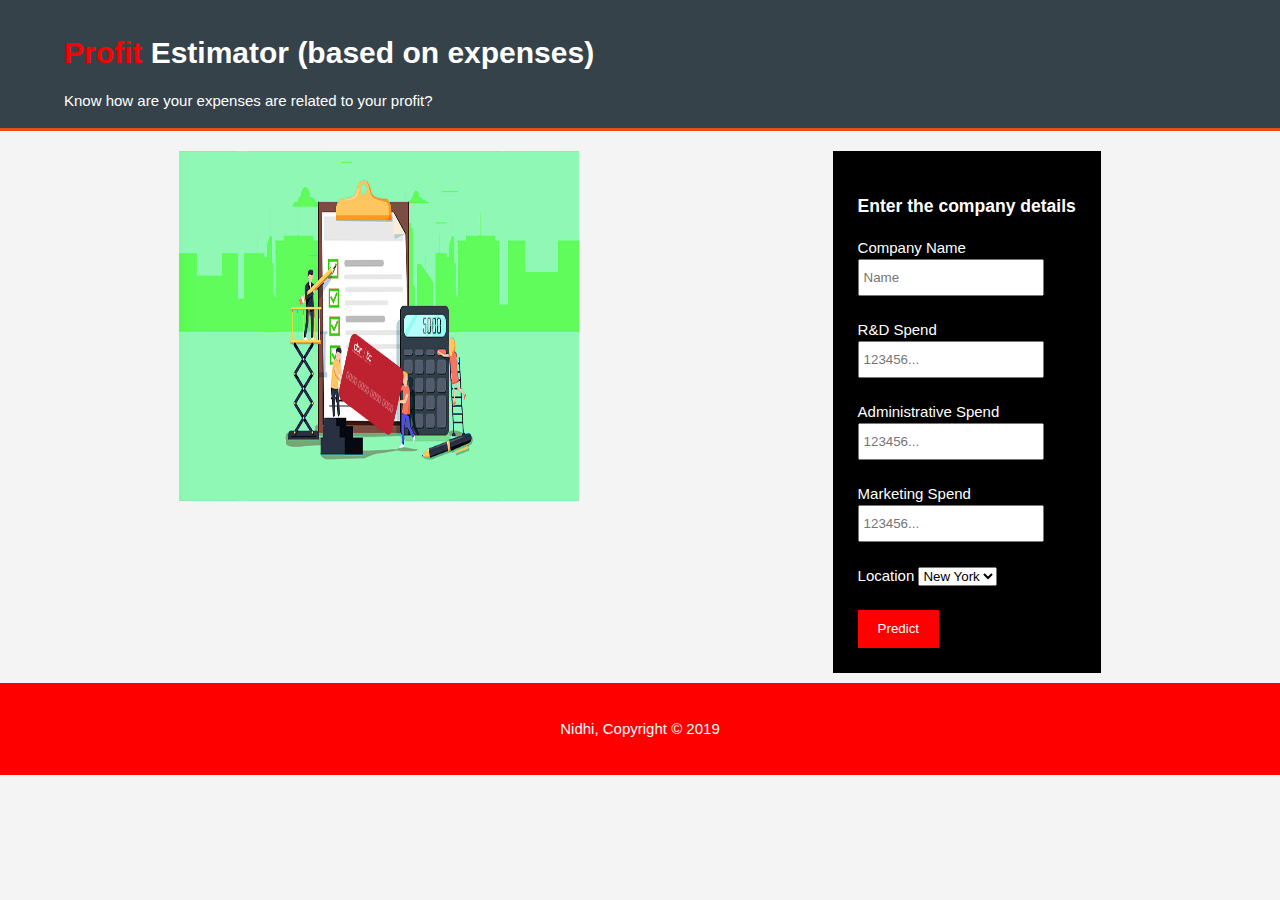
<file: templates/index.html>
<!DOCTYPE html>
<html>
    <head>
        <title >Expense - Profit Predictor </title>
        <link rel="stylesheet" type="text/css" href="../static/css/styles.css">
    </head>
    <body>

	<header>
		<div class="container">
                <div id="branding">
                        <h1><span class="highlight">Profit </span>  Estimator (based on expenses)</h1>
                        <p> Know how are  your expenses are related to your profit?   </p>
                    </div>
	    </div>
    </header>
    
    <div id ="main">
        <div class = "container">
            <div class="column1">
                <img src="../static/images/expense.jpg" width="400" height ="350"/>
               
            </div>

    
            <form action="/predict" method="POST" class="quote">
                

                <aside id = "sidebar">
                    <div class="dark">
                        <h3> Enter the company details</h3>
                            <div>
                                <label> Company Name</label> <br>
                                <input name="name" type ="text" placeholder="Name"> <br>

                            </div>
                            <br>
                            <div>
                                 
                                <label>R&D Spend</label><br>
                                <input name="R&D" type="number" placeholder="123456...">

                            </div>
                            <br>

                            <div>
                                 
                                <label>Administrative Spend</label><br>
                                <input name="admin" type="number" placeholder="123456...">

                            </div>
                            <br>

                            <div>
                                 
                                <label>Marketing Spend</label><br>
                                <input name="marketing" type="number" placeholder="123456...">

                            </div>
                            <br>

                            <div>
                                <label> Location</label>
                                     <select name = "location">
                                        <option value ="NewYork"> New York</option>
                                        <option value = "California">California</option>
                                        <option value = "Florida">Florida</option>

                                    </select>
                            </div>
                            <br>
                            
                            <input type = "submit" class="button_1" value = "Predict">

                    </div>
                
                </aside>

            </form>

            </div>
        </div>
        
        <footer>
                <p> Nidhi, Copyright &copy; 2019</p>
            </footer>
    </body>
</html>
</file>
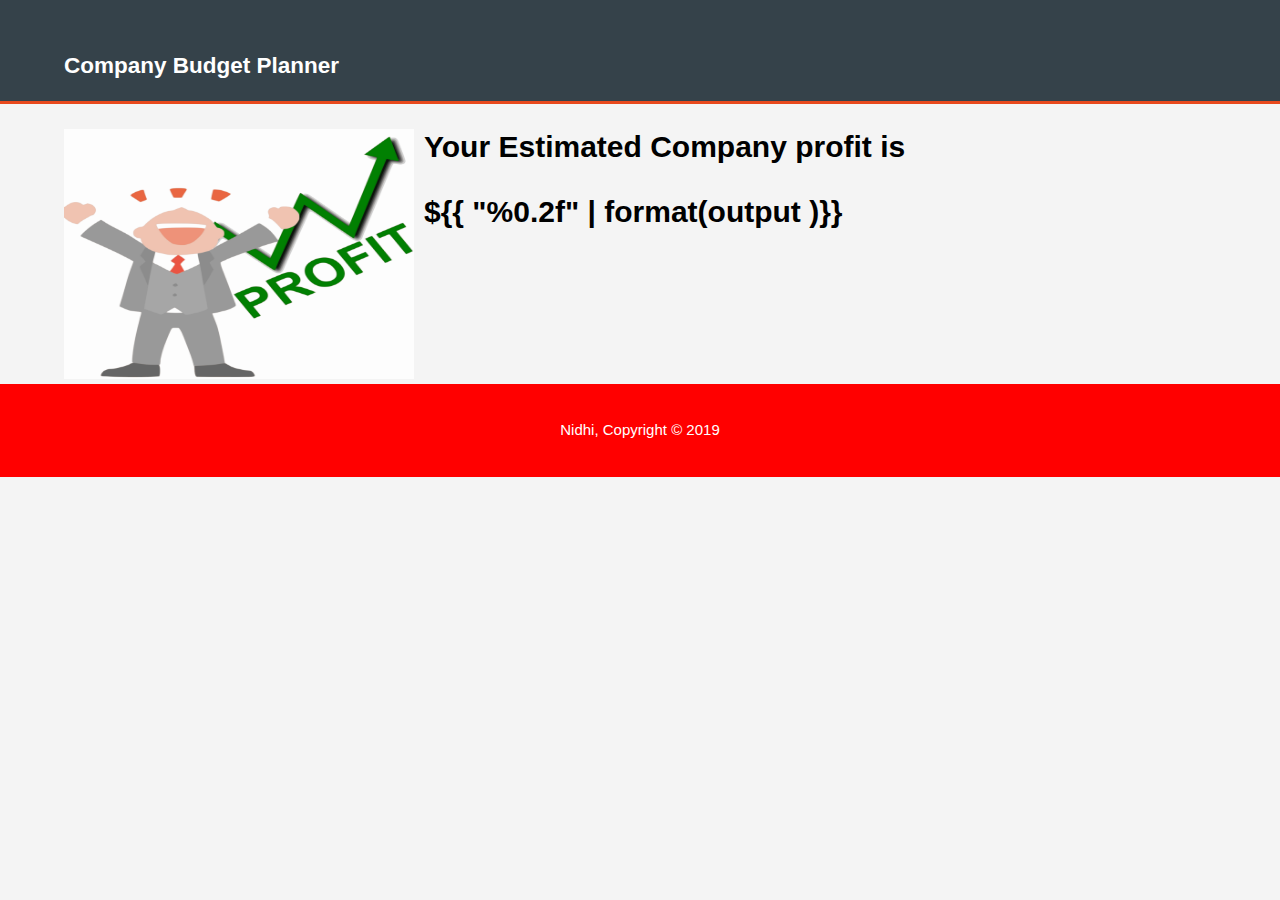
<file: templates/results.html>
<!DOCTYPE html>
<html>
<head>
	<title></title>
    <link rel="stylesheet" type="text/css" href="../static/css/styles.css">
</head>
<body>

	<header>
		<div class="container">
		    <h2>Company Budget Planner</h2>
	    </div>
    </header>
    
            <div class="container">
               
                <div class="fieldset">
                    <img src="../static/images/profit-768x768.png"width="350" height ="250" style="float: left; margin-right: 10px;margin-bottom: 5px; margin-top: 5px"/>
              
                   
                   <h1>Your Estimated Company profit is  </h1>
                   <h1>${{ "%0.2f" | format(output )}}</h1>
                </div>
            </div>

    </div>
	
	<footer>
            <p> Nidhi, Copyright &copy; 2019</p>
        </footer>

</body>
</file>
<file: static/css/styles.css>
body {
    font-family :Arial, Helvetica, sans-serif;
    font-size: 15px;
    line-height:1.5;
    padding: 0;
    margin:0;
    background-color:#f4f4f4;


}


/*global*/
.container{

    width:90%;
    margin:auto;
    overflow: hidden;
    text-align: centre;

}


#main .fieldset{

    margin-top :10px;
    padding-top: 20px;
    width: 30%;
    min-height: 550;
    float: right
    
}
#main{

    width:80%;
    margin: auto;

}
#main .column1 {
    margin-top :10px;
    padding-top: 10px;
    width: 30%;
    min-height: 450;
    float: left;
}

#main .result h1{

    float: right
}
.button_1{
    height:38px;
    background:red;
    color: white;
    padding-left: 20px;
    padding-right: 20px;
    border:0;

}

.dark{

    background-color: black;
    padding: 25px;
    color:white;
    margin-top: 10px;
    margin-bottom: 10px;
    float:right;

}



/*Header*/

header{

    background:#35424a;
    color: white;
    padding-top: 30px;
    min-height:70px;
    border-bottom:#e8491d 3px solid;
    

}

header a{

    color:#ffffff;
    text-decoration: none;
    text-transform:uppercase;
    font-size:16px;

}



header #branding{
    float: centre;
}
header #branding h1{
    margin:0px;
    float: centre;
    text-align: centre;
}




header .highlight{
    color: red;
    font-weight: bold;
    
}




aside#sidebar {
    float: right;
    width:40%;
    margin-top: 10px;
  
    

}

aside#sidebar input[type="text"]{


    padding: 4px;
    width: 200px;
    height :25px
}


aside#sidebar input[type="email"]{


    padding: 4px;
    width: 80%;
    height :25px
}



aside#sidebar input[type="number"]{


    padding: 4px;
    width: 80%;
    height :25px
}


aside#sidebar input[type="text"]{


    padding: 4px;
    width: 80%;
    height :25px
}





aside#sidebar .quote input, aside#sidebar .quote textarea  {

    width:80%;
    padding:5px;



}


footer{
    padding:20px;
    color: white;
    background-color: red;
    text-align: center;

}

/*media */

@media(max-width: 768px){

   header #branding,
   header nav,
   header nav li,
   #newsletter h1,
   #newsletter form,
   #boxes .box
   {
       float:none;
       text-align:center;
       width:100%;

   }

   header {

    padding-bottom: 20px;

   }
 
}
</file>
